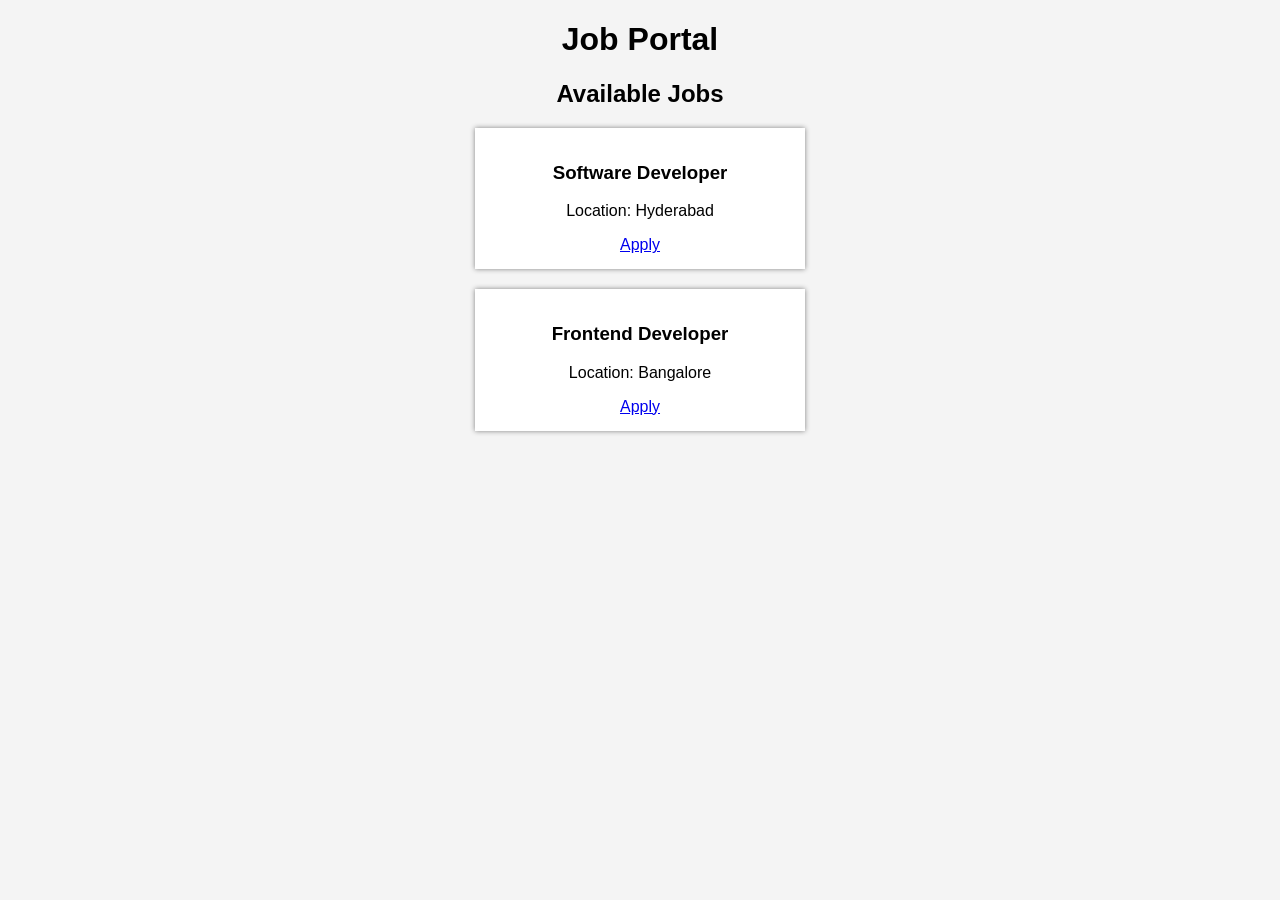
<file: index.html>
<!DOCTYPE html>
<html>
<head>
<title>Job Portal</title>
<link rel="stylesheet" href="style.css">
</head>

<body>

<h1>Job Portal</h1>

<h2>Available Jobs</h2>

<div class="job">

<h3>Software Developer</h3>
<p>Location: Hyderabad</p>
<a href="apply.html">Apply</a>

</div>

<div class="job">

<h3>Frontend Developer</h3>
<p>Location: Bangalore</p>
<a href="apply.html">Apply</a>

</div>

</body>
</html>
</file>
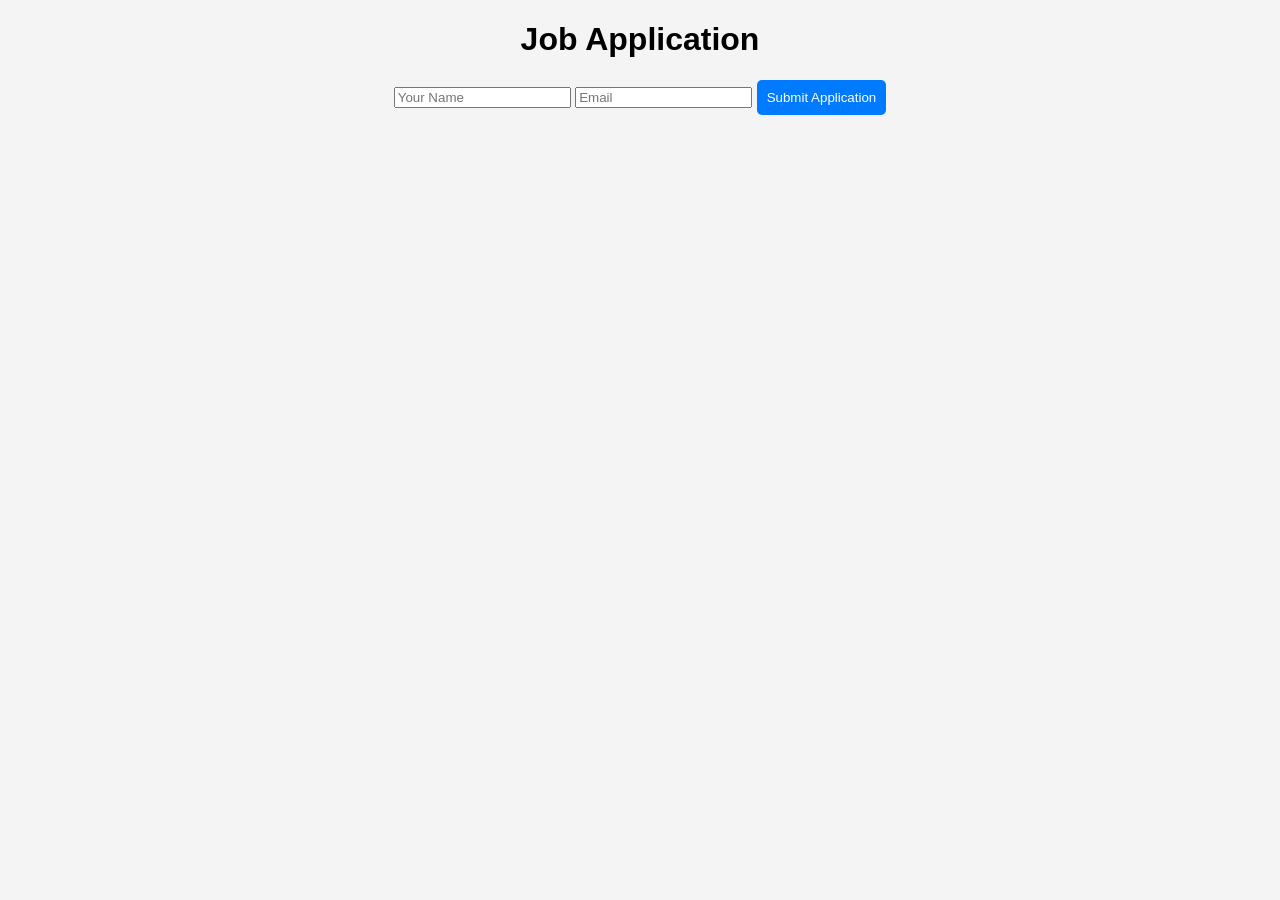
<file: apply.html>
<!DOCTYPE html>
<html>
<head>
<title>Apply Job</title>
<link rel="stylesheet" href="style.css">
</head>

<body>

<h1>Job Application</h1>

<form id="jobForm">

<input type="text" placeholder="Your Name" required>

<input type="email" placeholder="Email" required>

<button type="submit">Submit Application</button>

</form>

<script src="script.js"></script>

</body>
</html>
</file>
<file: style.css>
body{
font-family: Arial;
background:#f4f4f4;
text-align:center;
}

.job{
background:white;
margin:20px auto;
padding:15px;
width:300px;
box-shadow:0px 0px 5px gray;
}

button{
background:#007BFF;
color:white;
padding:10px;
border:none;
border-radius:5px;
}
</file>
